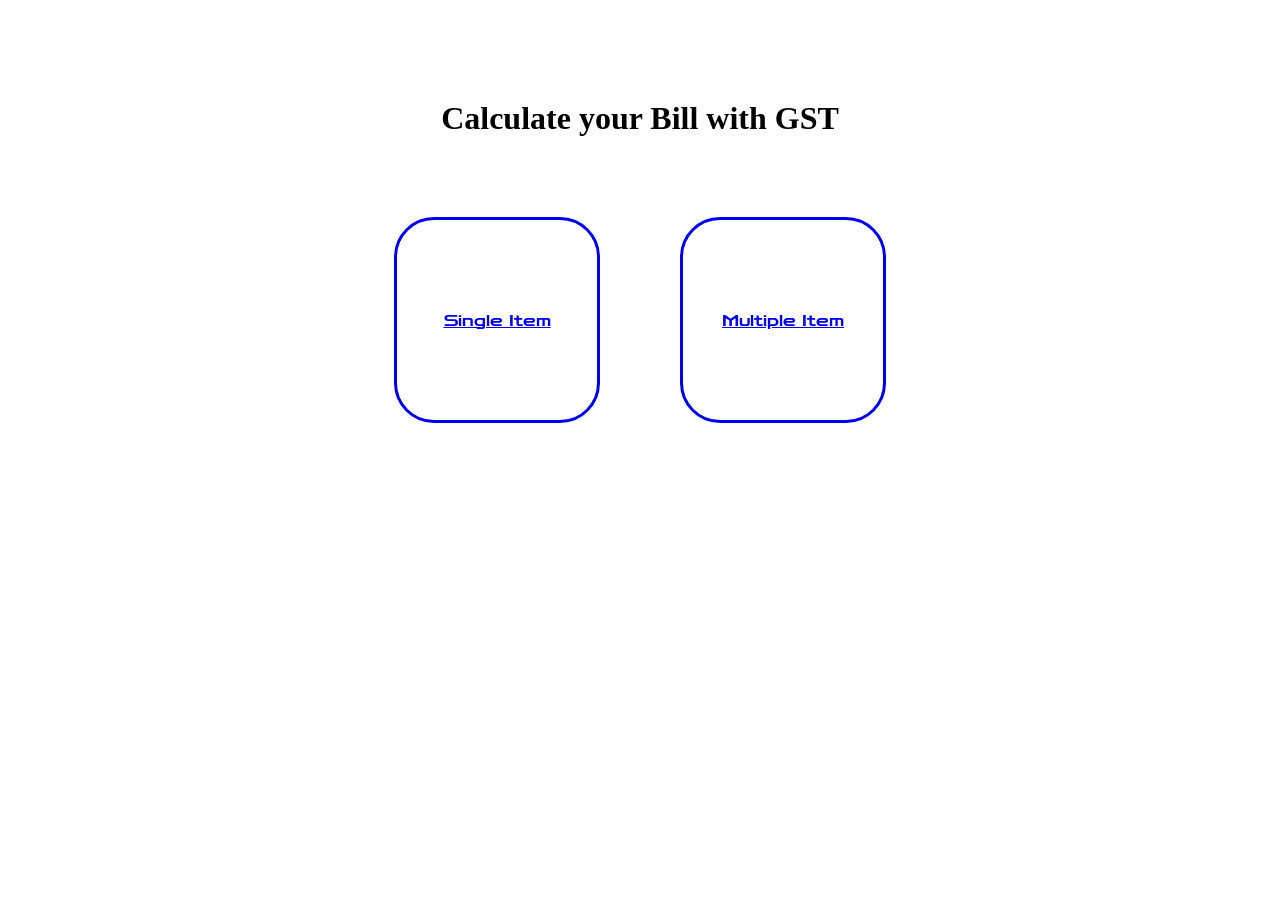
<file: index.html>
<!DOCTYPE html>
<html>
<head>
	<meta charset="utf-8">
	<meta name="viewport" content="width=device-width, initial-scale=1">
	<title>GST Calculator</title>
	<link rel="stylesheet" type="text/css" href="index.css">
	<link rel="preconnect" href="https://fonts.googleapis.com">
<link rel="preconnect" href="https://fonts.gstatic.com" crossorigin>
<link href="https://fonts.googleapis.com/css2?family=Zen+Dots&display=swap" rel="stylesheet">
</head>
<body>

<h1>Calculate your Bill with GST</h1>
<div class="container">
<a href="SingleItem.html"> <div class="singleobj">
	<p>Single Item</p>
</div> </a>

<a href="MultipleItem.html"> <div class="mulobj">
	<p>Multiple Item</p>
</div>
</a>
</div>

</body>
</html>
</file>
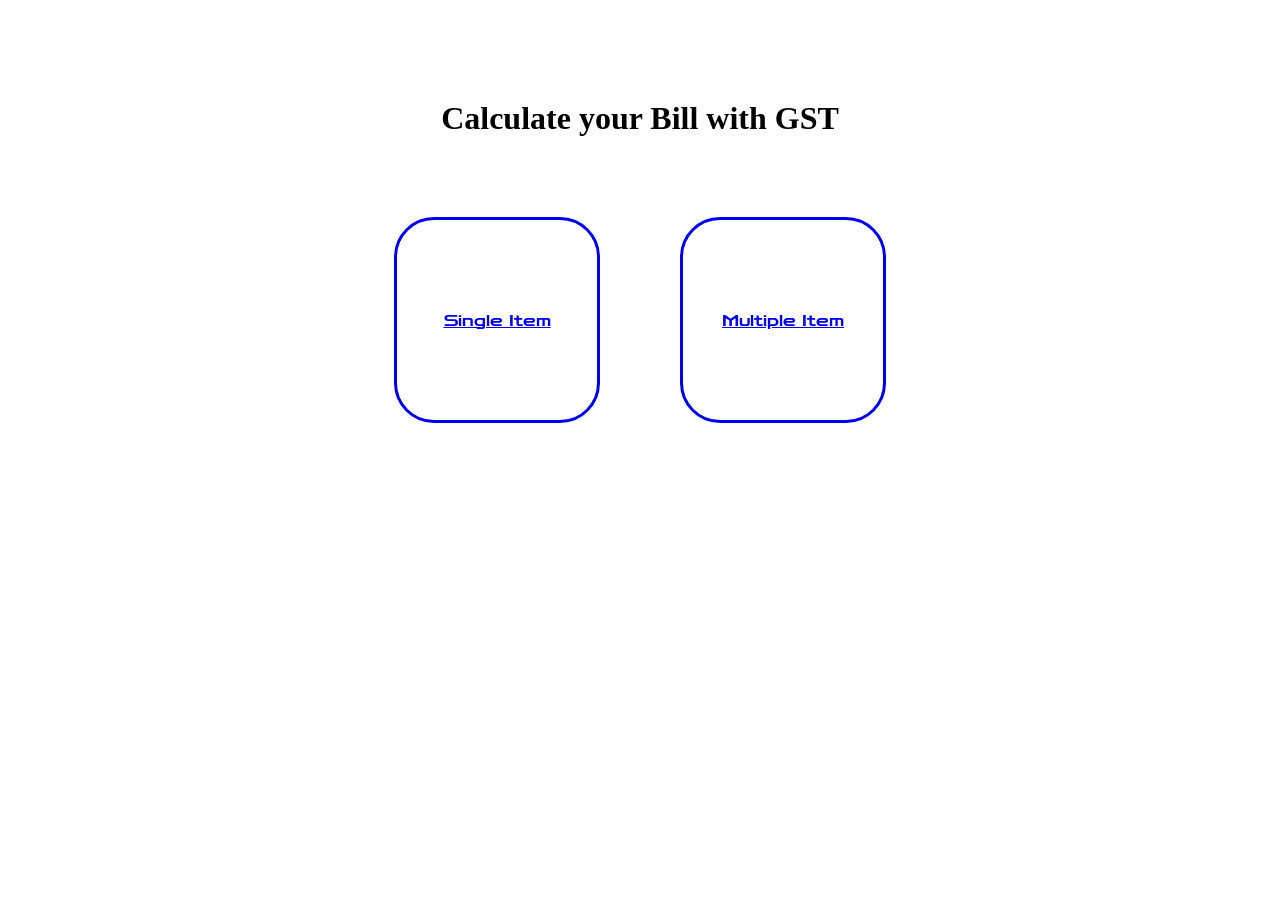
<file: GST_Index.html>
<!DOCTYPE html>
<html>
<head>
	<meta charset="utf-8">
	<meta name="viewport" content="width=device-width, initial-scale=1">
	<title>GST Calculator</title>
	<link rel="stylesheet" type="text/css" href="index.css">
	<link rel="preconnect" href="https://fonts.googleapis.com">
<link rel="preconnect" href="https://fonts.gstatic.com" crossorigin>
<link href="https://fonts.googleapis.com/css2?family=Zen+Dots&display=swap" rel="stylesheet">
</head>
<body>

<h1>Calculate your Bill with GST</h1>
<div class="container">
<a href="SingleItem.html"> <div class="singleobj">
	<p>Single Item</p>
</div> </a>

<a href="MultipleItem.html"> <div class="mulobj">
	<p>Multiple Item</p>
</div>
</a>
</div>

</body>
</html>
</file>
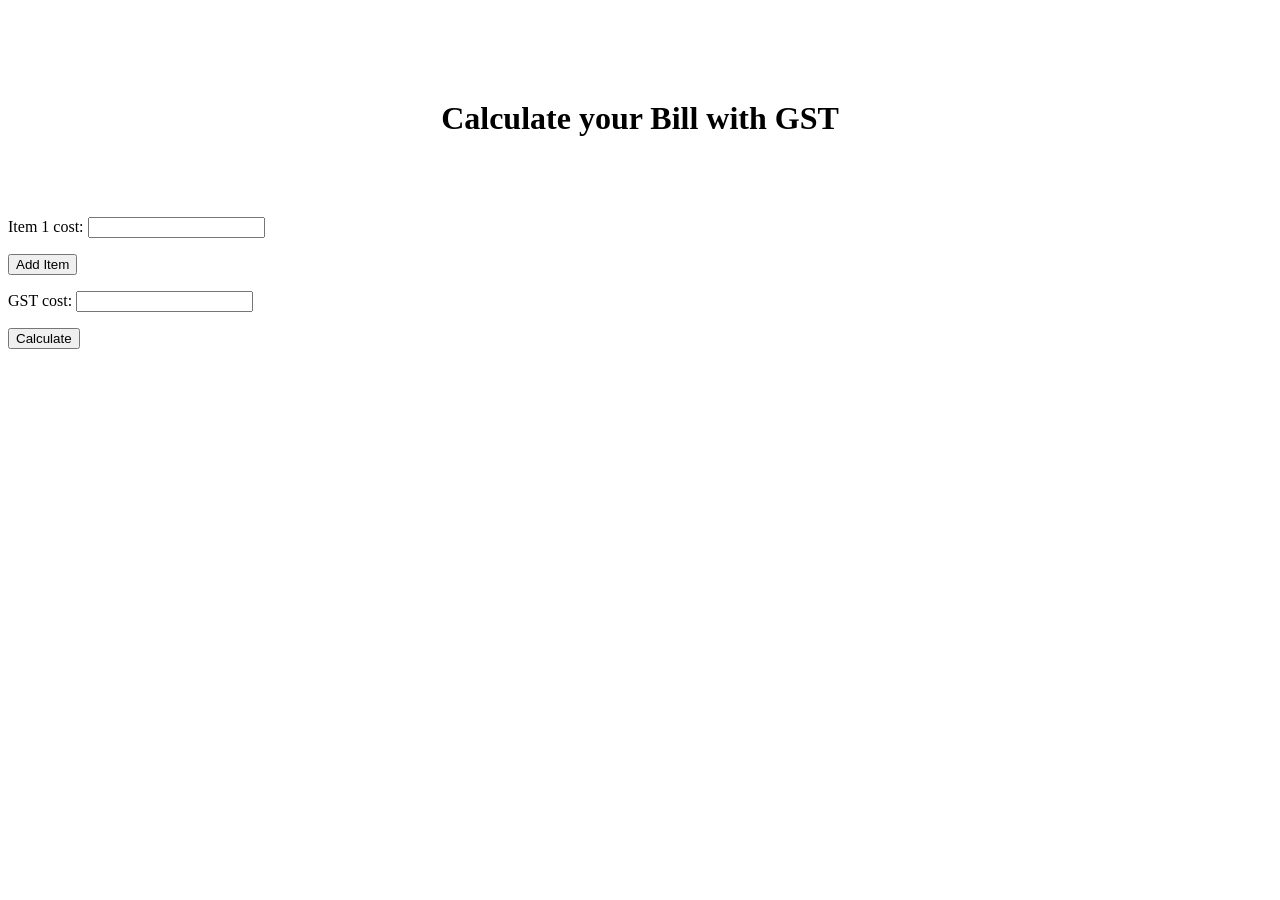
<file: MultipleItem.html>
<!DOCTYPE html>
<html>
<head>
	<meta charset="utf-8">
	<meta name="viewport" content="width=device-width, initial-scale=1">
	<title>GST Calculator</title>
	<link rel="stylesheet" type="text/css" href="index.css">
	<style>
    input[type="number"]::-webkit-inner-spin-button,
    input[type="number"]::-webkit-outer-spin-button {
        -webkit-appearance: none;
        margin: 0;
    }

</style>
</head>
<body>
<h1>Calculate your Bill with GST</h1>

<div id="items">
<p class="Item">Item 1 cost: <input type="number" name="item"> </p>
</div>
<button id="addItem">Add Item</button>
<p class="GST">GST cost: <input type="number" name="gst"> </p>

<button id="calculate"> Calculate </button>

<p id="result"></p>

<script src="https://ajax.googleapis.com/ajax/libs/jquery/3.7.1/jquery.min.js"></script>
<script src="multipleGST.js"></script>

</body>
</html>
</file>
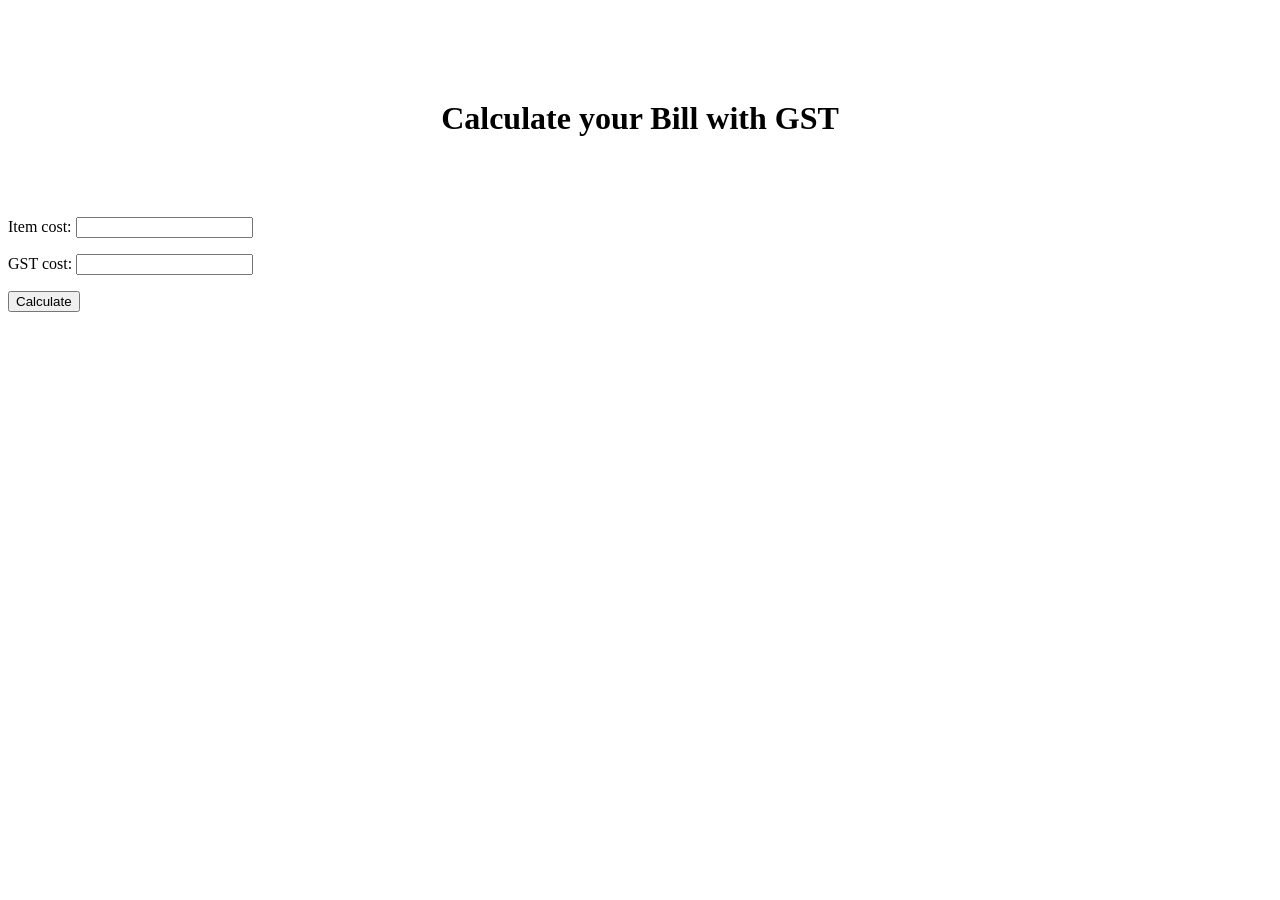
<file: SingleItem.html>
<!DOCTYPE html>
<html>
<head>
	<meta charset="utf-8">
	<meta name="viewport" content="width=device-width, initial-scale=1">
	<title>GST Calculator</title>
	<link rel="stylesheet" type="text/css" href="index.css">
	<style>
    input[type="number"]::-webkit-inner-spin-button,
    input[type="number"]::-webkit-outer-spin-button {
        -webkit-appearance: none;
        margin: 0;
    }

</style>
</head>
<body>
<h1>Calculate your Bill with GST</h1>

<p class="Item">Item cost: <input type="number" name="item"> </p>

<p class="GST">GST cost: <input type="number" name="gst"> </p>

<button> Calculate </button>

<p id="result"></p>

<script src="https://ajax.googleapis.com/ajax/libs/jquery/3.7.1/jquery.min.js"></script>
<script src="singleGST.js"></script>

</body>
</html>
</file>
<file: index.css>
h1{
	margin-top: 100px;
	text-align: center;
	margin-bottom: 80px;
}
.container{
	display: flex;
	justify-content: center;
}
.singleobj{
	height: 200px;
	width: 200px;
	
	margin-right: 40px;
	border: solid;
	border-radius: 40px;
	font-family: "Zen Dots", sans-serif;
	display: grid;
	place-items: center;
}
.mulobj{
	height: 200px;
	width: 200px;
	
	margin-left: 40px;
	border: solid;
	border-radius: 40px;
	font-family: "Zen Dots", sans-serif;
	display: grid;
	place-items: center;
}
</file>
